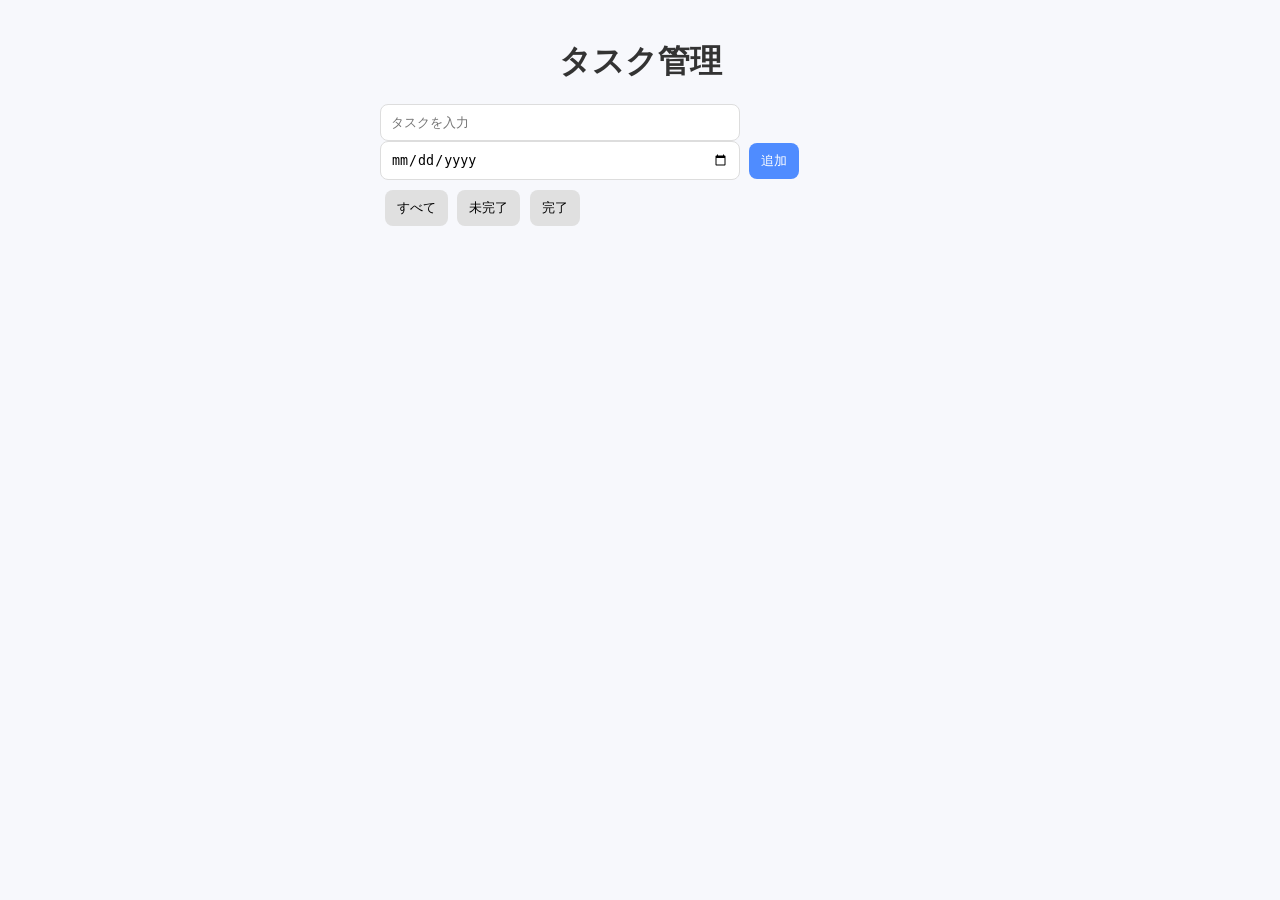
<file: index.html>
<!--index.html-->
<!DOCTYPE html>
<html lang="ja">
<head>
  <meta charset="UTF-8">
  <title>タスク管理アプリ</title>
  <link rel="stylesheet" href="style.css">
</head>
<body>

  <h1>タスク管理</h1>
  <div class="input-area">
  <input id="taskInput" type="text" placeholder="タスクを入力">
  <input id="dateInput" type="date">
  <button id="addBtn">追加</button>
  </div>

  <div class="filter-area">
  <button id="allBtn">すべて</button>
  <button id="activeBtn">未完了</button>
  <button id="completedBtn">完了</button>
  </div>

  <ul id="taskList"></ul>

  <script src="script.js"></script>
</body>
</html>
</file>
<file: style.css>
/*style.css*/
body { 
  font-family: -apple-system, BlinkMacSystemFont, "Segoe UI", sans-serif;
  max-width: 520px;
  margin: 40px auto;
  background: #f7f8fc;
  color: #333;
}

/* タイトル */
h1 {
  text-align: center;
  margin-bottom: 20px;
}

/* 入力エリア */
input {
  padding: 10px;
  width: 65%;
  border: 1px solid #ddd;
  border-radius: 8px;
  outline: none;
  transition: 0.2s;
}

input:focus {
  border-color: #4f8cff;
  box-shadow: 0 0 0 2px rgba(79,140,255,0.2);
}

/* ボタン共通 */
button {
  padding: 9px 12px;
  margin-left: 5px;
  cursor: pointer;
  border: none;
  border-radius: 8px;
  background: #e0e0e0;
  transition: 0.2s;
}

button:hover {
  background: #d0d0d0;
}

/* 追加ボタンだけ強調 */
#addBtn {
  background: #4f8cff;
  color: white;
}

#addBtn:hover {
  background: #3a6fe0;
}

/* フィルターボタン */
#allBtn, #activeBtn, #completedBtn {
  margin-top: 10px;
}

/* アクティブ状態 */
.active {
  background-color: #4f8cff;
  color: white;
}

/* リスト */
ul {
  padding: 0;
  margin-top: 20px;
}

/* タスクカード */
li {
  list-style: none;
  margin: 10px 0;
  padding: 12px 14px;
  background: white;
  border-radius: 10px;
  display: flex;
  justify-content: space-between;
  align-items: center;
  box-shadow: 0 4px 10px rgba(0,0,0,0.05);
  transition: 0.2s;
}

li.selected {
  border: 2px solid #4f8cff;
  background: #f0f6ff;
}
li:hover {
  border: 2px solid #4f8cff;
}

/* ホバーで浮く感じ */
li:hover {
  transform: translateY(-2px);
}

/* 完了タスク */
li span {
  cursor: pointer;
}

li span.completed {
  text-decoration: line-through;
  color: #aaa;
}

/* 削除ボタン */
li button {
  background: #ff6b6b;
  color: white;
}

li button:hover {
  background: #e05555;
}

li input {
  margin-right: 5px;
}

/* 期限切れ（赤） */
.deadline-overdue {
  color: #ff3b30;
  font-weight: bold;
}

/* 今日（オレンジ） */
.deadline-today {
  color: #ff9500;
  font-weight: bold;
}
</file>
